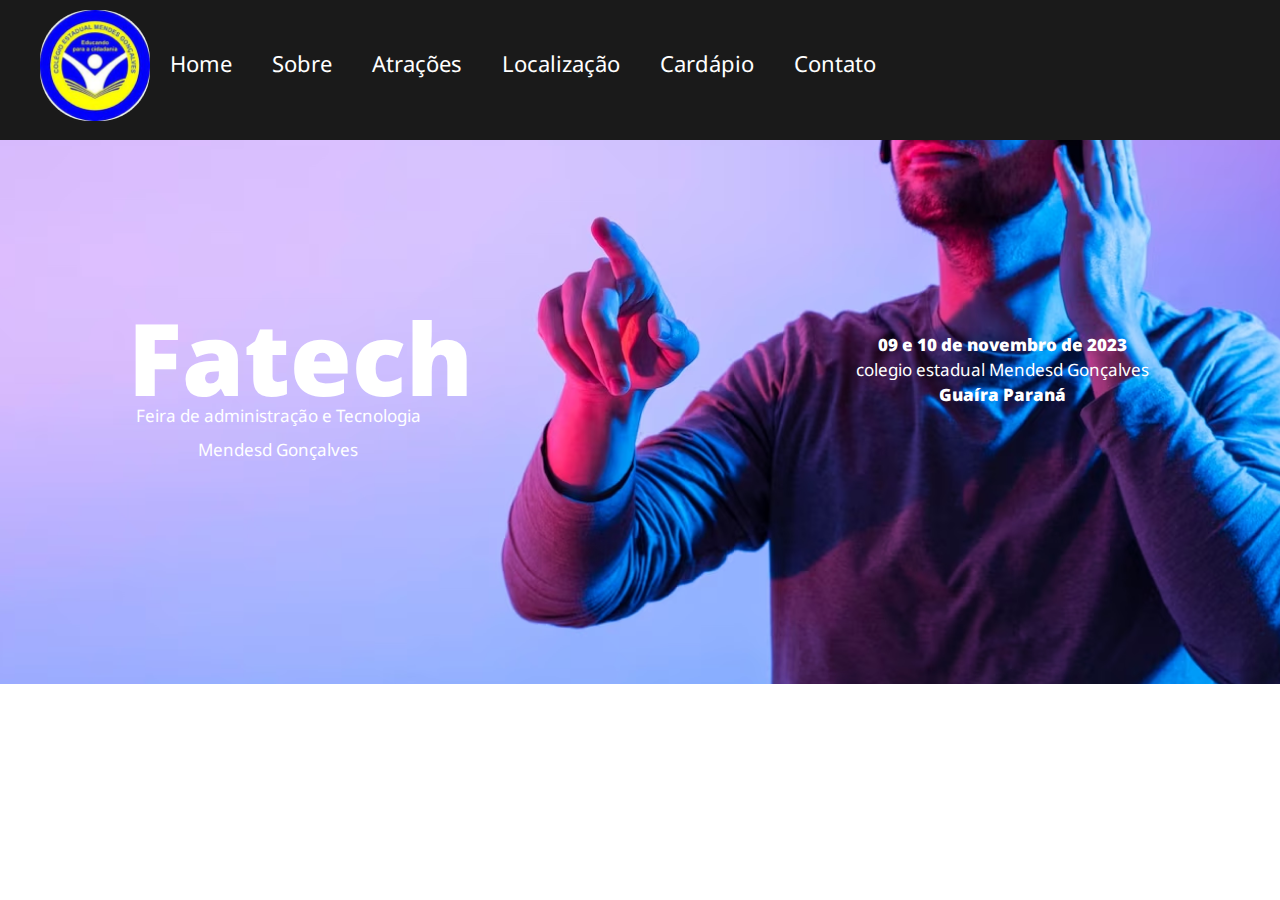
<file: index.html>
<!DOCTYPE html>
<html lang="en">

<head>
    <meta charset="UTF-8">
    <meta name="viewport" content="width=device-width, initial-scale=1.0">
    <title>Fatech - Feira de Administração e Tecnologia Mendes Gonçalves</title>
    <link rel="stylesheet" href="reset.css">
    <link rel="stylesheet" href="style.css">
</head>

<body>
    <header>
        <section>
            <div class="logo">
                <img src="img/logotipo.png" alt="" srcset="">
            </div>
            <nav>
                <ul>
                    <li><a href="index.html">Home</a></li>
                    <li><a href="sobre.html">Sobre</a></li>
                    <li><a href="#atracoes">Atrações</a></li>
                    <li><a href="#localizacao">Localização</a></li>
                    <li><a href="#cardapio">Cardápio</a></li>
                    <li><a href="contato.html">Contato</a></li>
                </ul>
            </nav>
        </section>
    </header>
    <div class="slider">
        <div class="banner">
            <div class="texto-dir">
                <h1> Fatech</h1>
                <p> Feira de administração e Tecnologia</p>
                <br> Mendesd Gonçalves
                </p>
                </div>
                <div class="texto-esq">
                    <p>
                        <b> 09 e 10 de novembro de 2023</b>
                        colegio estadual Mendesd Gonçalves
                        <b>Guaíra Paraná</b>
                    </p>
                    </div>
            <div class="background"></div>
        </div>
    </div>
</body>

</html>
</file>
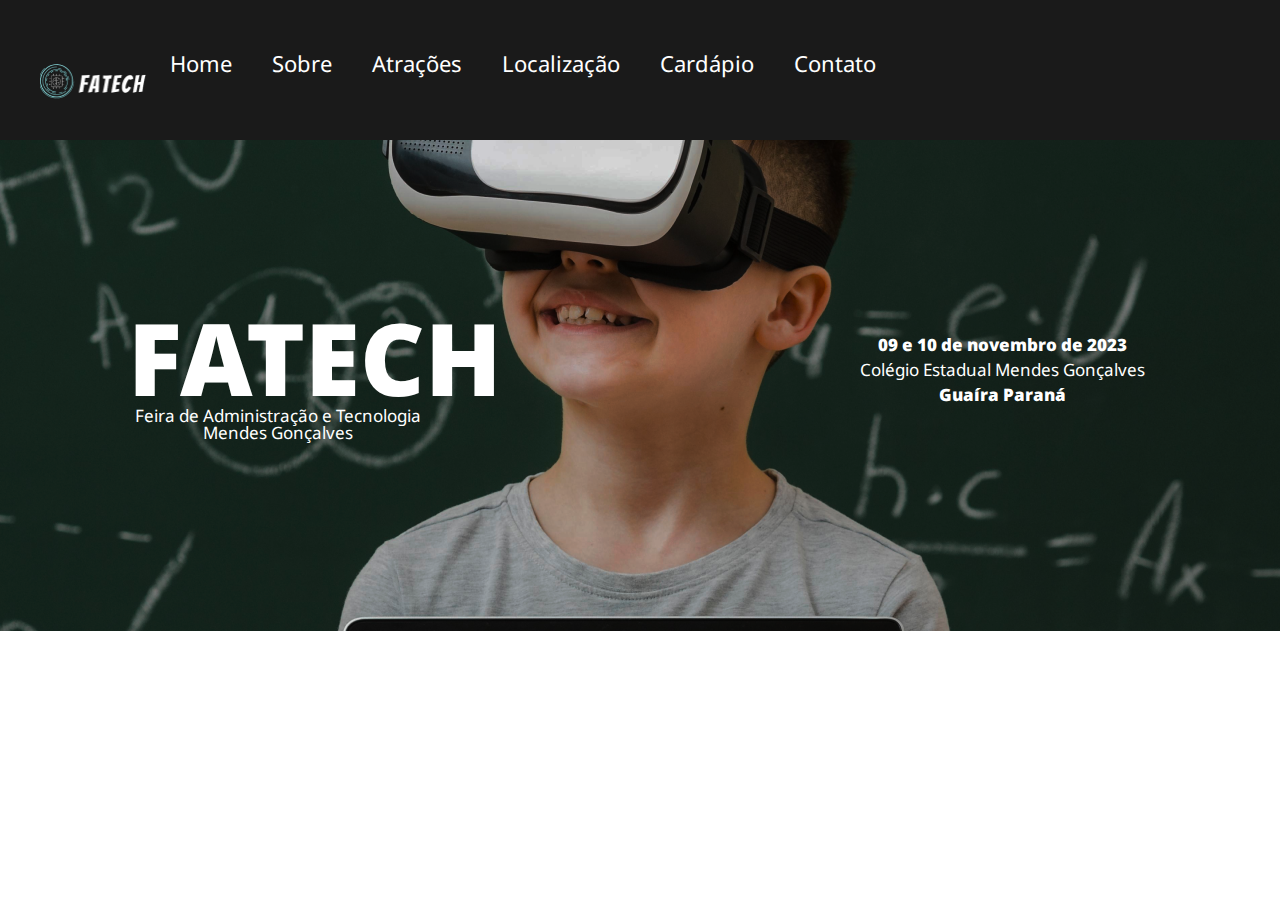
<file: fatech-website-3-main/index.html>
<!DOCTYPE html>
<html lang="en">

<head>
    <meta charset="UTF-8">
    <meta name="viewport" content="width=device-width, initial-scale=1.0">
    <title>Fatech - Feira de Administração e Tecnologia Mendes Gonçalves</title>
    <link rel="stylesheet" href="reset.css">
    <link rel="stylesheet" href="style.css">
</head>

<body>
    <header>
        <section>
            <div class="logo">
                
                <img src="img/fatech.png" alt="" srcset="">
            </div>
            <nav>
                <ul>
                    <li><a href="index.html">Home</a></li>
                    <li><a href="sobre.html">Sobre</a></li>
                    <li><a href="#atracoes">Atrações</a></li>
                    <li><a href="#localizacao">Localização</a></li>
                    <li><a href="#cardapio">Cardápio</a></li>
                    <li><a href="contato.html">Contato</a></li>
                </ul>
            </nav>
        </section>
    </header>
    <div class="slider">
        <div class="banner">
            <div class="texto-dir">
                <h1>FATECH</h1>
                <p>Feira de Administração e Tecnologia
                    <br>Mendes Gonçalves
                </p>
            </div>
            <div class="texto-esq">
                <p>
                    <b>09 e 10 de novembro de 2023</b>
                    Colégio Estadual Mendes Gonçalves
                    <b>Guaíra Paraná</b>
                </p>
            </div>
            <div class="background"></div>
        </div>
    </div>
</body>

</html>
</file>
<file: style.css>
@import url('https://fonts.googleapis.com/css2?family=Noto+Sans&display=swap');

body{
    font-family: 'Noto Sans', sans-serif;
    font-size: 22px;
}
section{
    max-width: 1200px;
    margin: 0 auto;
}
header{
    background-color: #1a1a1a;
    height: 120px;
    padding: 10px;
}
header nav a {
    color: #fff;
    text-decoration: none;
}
header .logo{
    float: left;
}
header nav ul li{
    float: left;
    margin: 20px;
}

 section{
    margin: 0 auto;
    width: 1200px;
 }
 header .logo img{
    width: 110px;
 }
header nav{
    padding-top: 22px;
}
.background{
    background-image: url(img/home.png);
    display: block;
    width: 100%;
    height: 690px;
    content:"";
    background-position: top center;
    background-repeat: no-repeat;
    z-index: -99;
    background-attachment: fixed;
} 
.slider{
    position: relative;
}
.texto-dir, .texto-esq{
    position: absolute;
    top: 167px;
    color: #ffffff;
    width: 300px;
    left: 10%;
    text-align: center;
    font-size: 17px;
}
.texto-esq{
    right: 10%;
    left: auto;
    line-height: 25px;
    padding-top: 25px;

}
.texto-esq b{
    font-weight: 900;
}
.texto-dir h1{
    font-size: 100px;
    font-weight: 900;
}
</file>
<file: fatech-website-3-main/style.css>
@import url('https://fonts.googleapis.com/css2?family=Noto+Sans&display=swap');

body{
    font-family: 'Noto Sans', sans-serif;
    font-size: 22px;
}
section{
    max-width: 1200px;
    margin: 0 auto;
}
header{
    background-color: #1a1a1a;
    height: 120px;
    padding: 10px;
}
header nav a {
    color: #fff;
    text-decoration: none;
}
header .logo{
    float: left;
}
header nav ul li{
    float: left;
    margin: 20px;
}
 section{
    margin: 0 auto;
    width: 1200px;
 }
 header .logo img{
    width: 110px;
 }
header nav{
    padding-top: 22px;
}
.background{
    background-image: url(img/home.png);
    display: block;
    width: 100%;
    height: 690px;
    content:"";
    background-position: top center;
    background-repeat: no-repeat;
    z-index: -99;
    background-attachment: fixed;
} 
.slider{
    position: relative;
}
.texto-dir, .texto-esq {
    position: absolute;
    top: 167px;
    color: #fff;
    width: 300px;
    left: 10%;
    text-align: center;
    font-size: 17px;
}
.texto-esq{
    right: 10%;
    left: auto;
    line-height: 25px;
    padding-top: 25px;
}
.texto-esq b{
    font-weight: 900;
}
.texto-dir h1{
    font-size: 100px;
    font-weight: 900;
}
.logo{
    font-size: 100px;
    font-weight: 900;
    image-size: 100px;
    
}
</file>
